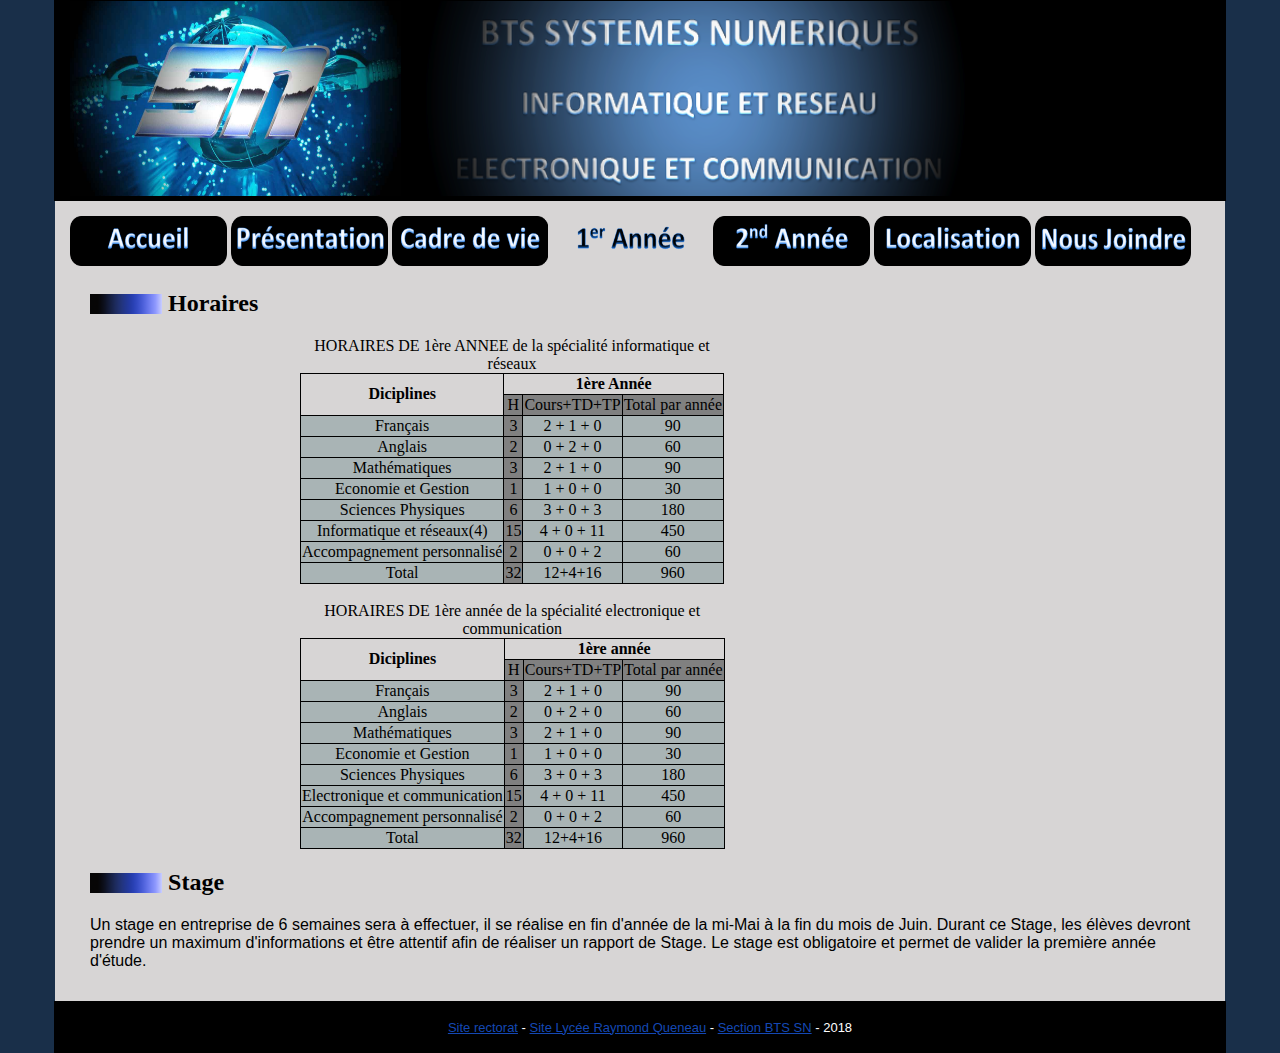
<file: Pages/1erAnnee.html>
<!DOCTYPE html>
<html lang="fr">

	<head>
	
		<meta http-equiv="Content-Type" content="text/html; charset=UTF-8" />
		<title>1er Année Section BTS SN</title>
		<link rel="stylesheet" media="screen" type="text/css" href="../CSS/site.css">
		
	</head>
	
	<body>
	
		<div id="entete" class="container">
		<img class="gauche" class="container" class="img-fluid" src="../Images/Logo.jpg" height="195" alt="monLogo">
		<img class="droite" class="container" class="img-fluid" src="../Images/Logo2.png" height="195" alt="logo2">
		</div>
		
		<div id="corps" class="container">
				<a href="../index.html"><img src="../Images/Accueil1.png" class="boutonMenu" alt="accueil" onmouseover="this.src='../Images/Accueil2.png'" onmouseout="this.src='../Images/Accueil1.png'"/></a>
				<a href="Presentation.html"><img src="../Images/Presentation1.png" class="boutonMenu" alt="Présentation" onmouseover="this.src='../Images/Presentation2.png'" onmouseout="this.src='../Images/Presentation1.png'"/></a>
				<a href="CadreDeVie.html"><img src="../Images/CadreDeVie1.png" class="boutonMenu" alt="Cadre de Vie" onmouseover="this.src='../Images/CadreDeVie2.png'" onmouseout="this.src='../Images/CadreDeVie1.png'"/></a>
				<a href="1erAnnee.html"><img src="../Images/1erAnnee2.png" class="boutonMenu" alt="1ère Annee" /></a>
				<a href="2ndAnnee.html"><img src="../Images/2ndAnnee1.png" class="boutonMenu" alt="2ème Annee" onmouseover="this.src='../Images/2ndAnnee2.png'" onmouseout="this.src='../Images/2ndAnnee1.png'"/></a>
				<a href="Localisation.html"><img src="../Images/Localisation1.png" class="boutonMenu" alt="Localisation" onmouseover="this.src='../Images/Localisation2.png'" onmouseout="this.src='../Images/Localisation1.png'"/></a>
				<a href="NousJoindre.html"><img src="../Images/NousJoindre1.png" class="boutonMenu" alt="Nous Contacter" onmouseover="this.src='../Images/NousJoindre2.png'" onmouseout="this.src='../Images/NousJoindre1.png'"/></a>

		  <h2><img class="puce lower" src="../Images/puce.png" height="20" alt="monLogo"> Horaires</h2>
  <table class="table1">
				<caption>HORAIRES DE 1ère ANNEE de la spécialité informatique et réseaux</caption>
				<tr>
					<th rowspan="2">Diciplines</th>
					<th colspan="3">1ère Année</th>
					
				</tr>
				<tr>
					<td class="grey">H</td>
					<td class="grey">Cours+TD+TP</td>
					<td class="grey">Total par année</td>
				</tr>
				<tr>
					<td class="white">Français</td>
					<td class="grey">3</td>
					<td class="white">2 + 1 + 0</td>
					<td class="white">90</td>
				</tr>	
				<tr>
					<td class="white">Anglais</td>
					<td class="grey">2</td>
					<td class="white">0 + 2 + 0</td>
					<td class="white">60</td>
				</tr>	
				<tr>
					<td class="white">Mathématiques</td>
					<td class="grey">3</td>
					<td class="white">2 + 1 + 0</td>
					<td class="white">90</td>
				</tr>
				<tr>
					<td class="white">Economie et Gestion</td>
					<td class="grey">1</td>
					<td class="white">1 + 0 + 0</td>
					<td class="white">30</td>
				</tr>
				<tr>
					<td class="white">Sciences Physiques</td>
					<td class="grey">6</td>
					<td class="white">3 + 0 + 3</td>
					<td class="white">180</td>
				</tr>
				<tr>
					<td class="white">Informatique et réseaux(4)</td>
					<td class="grey">15</td>
					<td class="white">4 + 0 + 11</td>
					<td class="white">450</td>
				</tr>	
				<tr>
					<td class="white">Accompagnement personnalisé</td>
					<td class="grey">2</td>
					<td class="white">0 + 0 + 2</td>
					<td class="white">60</td>
				</tr>
				<tr>
					<td class="white">Total</td>
					<td class="grey">32</td>
					<td class="white">12+4+16</td>
					<td class="white">960</td>
				</tr>	
			</table>
			<br />
			<table class="table1">
				<caption>HORAIRES DE 1ère année de la spécialité electronique et communication</caption>
				<tr>
					<th rowspan="2">Diciplines</th>
					<th colspan="3">1ère année</th>
					
				</tr>
				<tr>
					<td class="grey">H</td>
					<td class="grey">Cours+TD+TP</td>
					<td class="grey">Total par année</td>
				</tr>
				<tr>
					<td class="white">Français</td>
					<td class="grey">3</td>
					<td class="white">2 + 1 + 0</td>
					<td class="white">90</td>
				</tr>	
				<tr>
					<td class="white">Anglais</td>
					<td class="grey">2</td>
					<td class="white">0 + 2 + 0</td>
					<td class="white">60</td>
				</tr>	
				<tr>
					<td class="white">Mathématiques</td>
					<td class="grey">3</td>
					<td class="white">2 + 1 + 0</td>
					<td class="white">90</td>
				</tr>
				<tr>
					<td class="white">Economie et Gestion</td>
					<td class="grey">1</td>
					<td class="white">1 + 0 + 0</td>
					<td class="white">30</td>
				</tr>
				<tr>
					<td class="white">Sciences Physiques</td>
					<td class="grey">6</td>
					<td class="white">3 + 0 + 3</td>
					<td class="white">180</td>
				</tr>
				<tr>
					<td class="white">Electronique et communication</td>
					<td class="grey">15</td>
					<td class="white">4 + 0 + 11</td>
					<td class="white">450</td>
				</tr>	
				<tr>
					<td class="white">Accompagnement personnalisé</td>
					<td class="grey">2</td>
					<td class="white">0 + 0 + 2</td>
					<td class="white">60</td>
				</tr>
				<tr>
					<td class="white">Total</td>
					<td class="grey">32</td>
					<td class="white">12+4+16</td>
					<td class="white">960</td>
				</tr>	
			</table>

  <h2><img class="puce lower" src="../Images/puce.png" height="20" alt="monLogo" > Stage</h2>
  <p>Un stage en entreprise de 6 semaines sera à effectuer, il se réalise en fin d'année de la mi-Mai à la fin du mois de Juin.
	Durant ce Stage, les élèves devront prendre un maximum d'informations et être attentif afin de réaliser un rapport de Stage.
	Le stage est obligatoire et permet de valider la première année d'étude.
  </p>
		
		</div>
		
		<div id="Pied_de_Page" class="container">
		<p><span class="textepiedpage"><a href="http://www.ac-rouen.fr/">Site rectorat</a> - <a href="http://lycees.ac-rouen.fr/queneau"> Site Lycée Raymond Queneau</a> - <a href="http://www.bts-sn-yvetot.fr/">Section BTS SN</a> - 2018
					<!--<?php
				include_once ('../compteur/compteur2.html');
			?>-->
		</span></p>
		</div>
		
	</body>
	
</html>
</file>
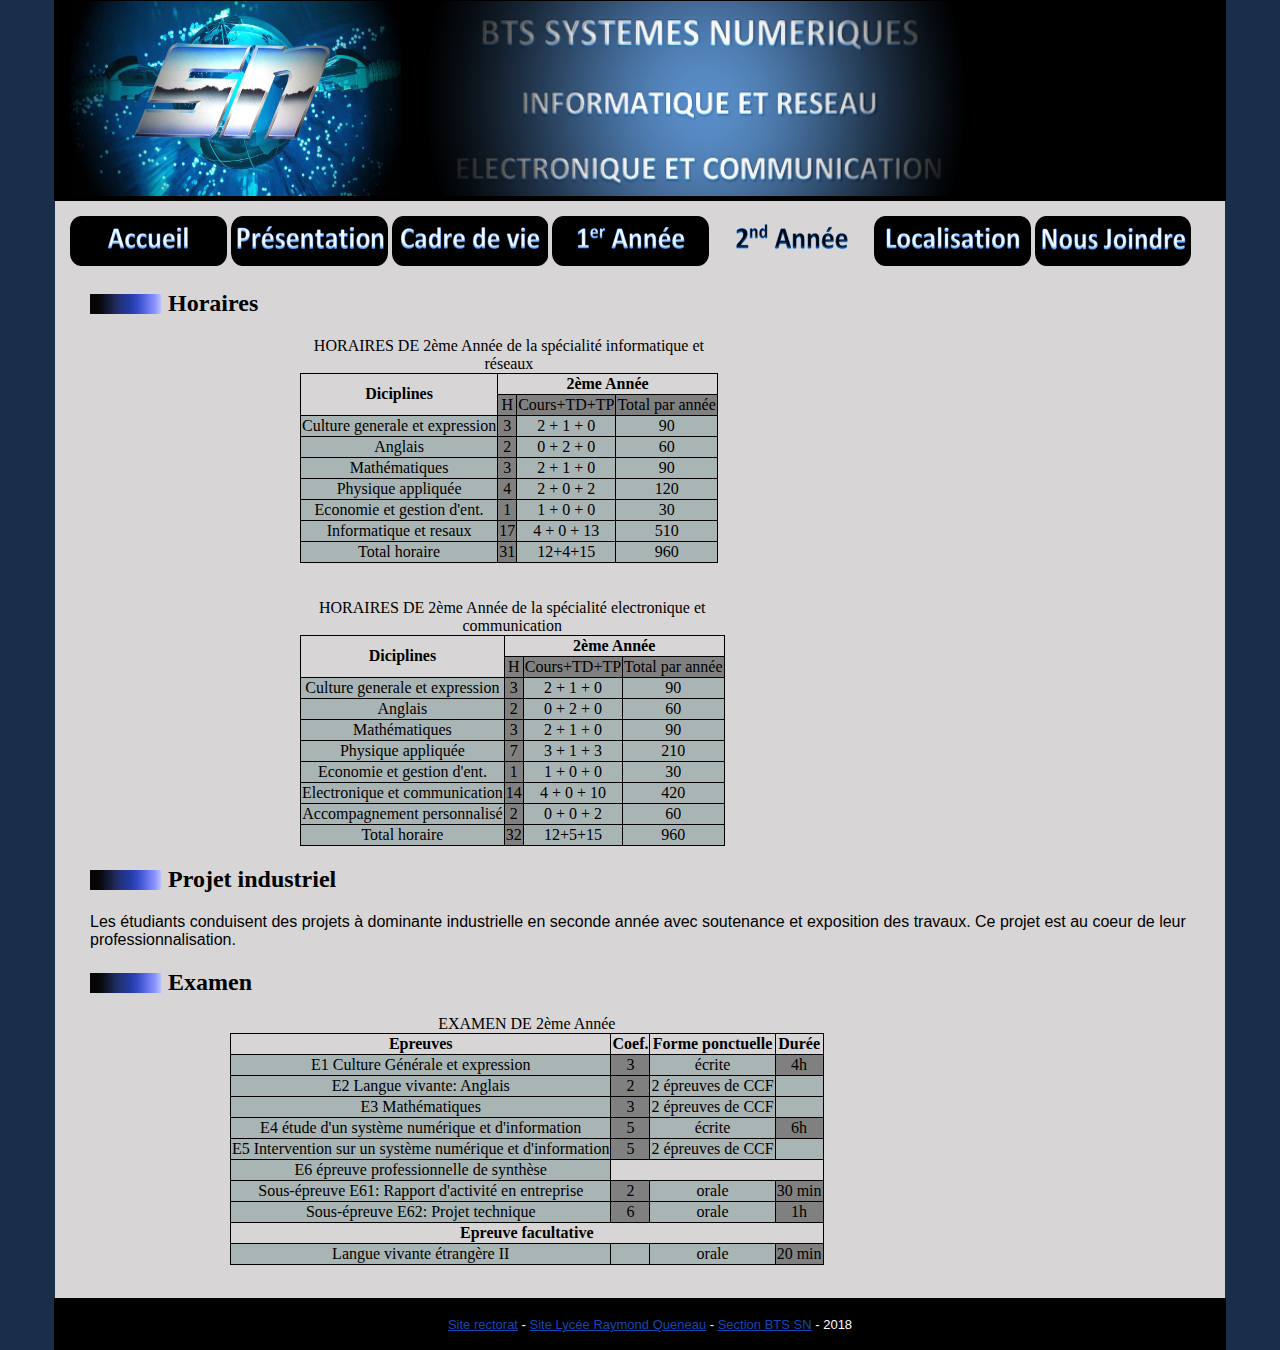
<file: Pages/2ndAnnee.html>
<!DOCTYPE html>
<html lang="fr">

	<head>
	
		<meta http-equiv="Content-Type" content="text/html; charset=UTF-8" />
		<title>2nd Année Section BTS SN</title>
		<link rel="stylesheet" media="screen" type="text/css" href="../CSS/site.css">
		
	</head>
	
	<body>
	
		<div id="entete" class="container">
		<img class="gauche" src="../Images/Logo.jpg" height="195" class="container" class="img-fluid" alt="monLogo">
		<img class="droite" src="../Images/Logo2.png" height="195" class="container" class="img-fluid" alt="logo2">
		</div>
		
		<div id="corps" class="container">
				<a href="../index.html"><img src="../Images/Accueil1.png" class="boutonMenu" alt="accueil" onmouseover="this.src='../Images/Accueil2.png'" onmouseout="this.src='../Images/Accueil1.png'"/></a>
				<a href="Presentation.html"><img src="../Images/Presentation1.png" class="boutonMenu" alt="Présentation" onmouseover="this.src='../Images/Presentation2.png'" onmouseout="this.src='../Images/Presentation1.png'"/></a>
				<a href="CadreDeVie.html"><img src="../Images/CadreDeVie1.png" class="boutonMenu" alt="Cadre de Vie" onmouseover="this.src='../Images/CadreDeVie2.png'" onmouseout="this.src='../Images/CadreDeVie1.png'"/></a>
				<a href="1erAnnee.html"><img src="../Images/1erAnnee1.png" class="boutonMenu" alt="1ère Année" onmouseover="this.src='../Images/1erAnnee2.png'" onmouseout="this.src='../Images/1erAnnee1.png'"/></a>
				<a href="2ndAnnee.html"><img src="../Images/2ndAnnee2.png" class="boutonMenu" alt="2ème Année" /></a>
				<a href="Localisation.html"><img src="../Images/Localisation1.png" class="boutonMenu" alt="Localisation" onmouseover="this.src='../Images/Localisation2.png'" onmouseout="this.src='../Images/Localisation1.png'"/></a>
				<a href="NousJoindre.html"><img src="../Images/NousJoindre1.png" class="boutonMenu" alt="Nous Contacter" onmouseover="this.src='../Images/NousJoindre2.png'" onmouseout="this.src='../Images/NousJoindre1.png'"/></a>

  <h2><img class="puce" src="../Images/puce.png" height="20" alt="monLogo"> Horaires</h2>
  <table class="table1">
	<caption>HORAIRES DE 2ème Année de la spécialité informatique et réseaux</caption>
	<tr>
		<th rowspan="2">Diciplines</th>
		<th colspan="3">2ème Année</th>
	</tr>
  <tr>
	<td class="grey">H</td>
	<td class="grey">Cours+TD+TP</td>
	<td class="grey">Total par année</td>

  </tr>
  <tr>
	<td class="white">Culture generale et expression</td>
	<td class="grey">3</td>
	<td class="white">2 + 1 + 0</td>
	<td class="white">90</td>
  </tr>
  <tr>

	<td class="white">Anglais</td>
	<td class="grey">2</td>
	<td class="white">0 + 2 + 0</td>
	<td class="white">60</td>
  </tr>
  <tr>
	<td class="white">Mathématiques</td>
	<td class="grey">3</td>
	<td class="white">2 + 1 + 0</td>
	<td class="white">90</td>
  </tr>
  <tr>
	<td class="white">Physique appliquée</td>
	<td class="grey">4</td>
	<td class="white">2 + 0 + 2</td>
	<td class="white">120</td>
  </tr>

  <tr>
	<td class="white">Economie et gestion d'ent.</td>
	<td class="grey">1</td>
	<td class="white">1 + 0 + 0</td>
	<td class="white">30</td>
  </tr>
  <tr>
	<td class="white">Informatique et resaux</td>
	<td class="grey">17</td>
	<td class="white">4 + 0 + 13</td>
	<td class="white">510</td>
  </tr>
  <tr>
	<td class="white">Total horaire</td>
	<td class="grey">31</td>
	<td class="white">12+4+15</td>
	<td class="white">960</td>
  </tr>
  </table>
  <br/>
  <br/>
  <table class="table1">
				<caption>HORAIRES DE 2ème Année de la spécialité electronique et communication</caption>
				   <tr>
	<th rowspan="2">Diciplines</th>
	<th colspan="3">2ème Année</th>
  </tr>
  <tr>
	<td class="grey">H</td>
	<td class="grey">Cours+TD+TP</td>
	<td class="grey">Total par année</td>

  </tr>
  <tr>
	<td class="white">Culture generale et expression</td>
	<td class="grey">3</td>
	<td class="white">2 + 1 + 0</td>
	<td class="white">90</td>
  </tr>
  <tr>

	<td class="white">Anglais</td>
	<td class="grey">2</td>
	<td class="white">0 + 2 + 0</td>
	<td class="white">60</td>
  </tr>
  <tr>
	<td class="white">Mathématiques</td>
	<td class="grey">3</td>
	<td class="white">2 + 1 + 0</td>
	<td class="white">90</td>
  </tr>
  <tr>
	<td class="white">Physique appliquée</td>
	<td class="grey">7</td>
	<td class="white">3 + 1 + 3</td>
	<td class="white">210</td>
  </tr>

  <tr>
	<td class="white">Economie et gestion d'ent.</td>
	<td class="grey">1</td>
	<td class="white">1 + 0 + 0</td>
	<td class="white">30</td>
  </tr>
  <tr>
	<td class="white">Electronique et communication</td>
	<td class="grey">14</td>
	<td class="white">4 + 0 + 10</td>
	<td class="white">420</td>
  </tr>
  <tr>
	<td class="white">Accompagnement personnalisé</td>
	<td class="grey">2</td>
	<td class="white">0 + 0 + 2</td>
	<td class="white">60</td>
  </tr>
  <tr>
	<td class="white">Total horaire</td>
	<td class="grey">32</td>
	<td class="white">12+5+15</td>
	<td class="white">960</td>
  </tr>
  </table>

  <h2><img class="puce" src="../Images/puce.png" height="20" alt="monLogo"> Projet industriel</h2>
  <p>Les étudiants conduisent des projets à dominante industrielle en seconde année avec soutenance et exposition des travaux. Ce projet est au coeur de leur professionnalisation.</p>
  <h2><img class="puce" src="../Images/puce.png" height="20" alt="monLogo"> Examen</h2>
  <table class="table2">
				<caption>EXAMEN DE 2ème Année</caption>
				<tr>
					<th >Epreuves</th>
					<th>Coef.</th>

					<th>Forme ponctuelle</th>
					<th>Durée</th>
		
				</tr>

				<tr>
					<td class="white">E1 Culture Générale et expression</td>
					<td class="grey">3</td>

					<td class="white">écrite</td>
					<td class="grey">4h</td>
					
				</tr>
				<tr>
					<td class="white">E2 Langue vivante: Anglais</td>
					<td class="grey">2</td>
					<td class="white">2 épreuves de CCF</td>
					<td class="white"></td>
			
				</tr>
				<tr>
					<td class="white">E3 Mathématiques</td>
					<td class="grey">3</td>
					<td class="white">2 épreuves de CCF</td>
					<td class="white"></td>
				
				</tr>
				<tr>
					<td class="white">E4 étude d'un système numérique et d'information</td>
					<td class="grey">5</td>
					<td class="white">écrite</td>
					<td class="grey">6h</td>
				</tr>
				
				<tr>
					<td class="white">E5 Intervention sur un système numérique et d'information</td>
					<td class="grey">5</td>
					<td class="white">2 épreuves de CCF</td>
					<td class="white"></td>
				</tr>
				
				<tr>
					<td class="white">E6 épreuve professionnelle de synthèse</td>
					<th colspan="3"></th>
					
					
				</tr>
				<tr>
					<td class="white">Sous-épreuve E61: Rapport d'activité en entreprise</td>
					<td class="grey">2</td>
					<td class="white">orale</td>
					<td class="grey">30 min</td>
				</tr>
				<tr>
					<td class="white">Sous-épreuve E62: Projet technique</td>
					<td class="grey">6</td>
					<td class="white">orale</td>
					<td class="grey">1h</td>
				</tr>
				<tr>
					<th colspan="4">Epreuve facultative</th>
				</tr>
				<tr>
					<td class="white">Langue vivante étrangère II</td>
					<td class="white"></td>
					<td class="white">orale</td>
					<td class="grey">20 min</td>

		
				</tr>
				</table>
			<br />
		</div>
		
		<div id="Pied_de_Page" class="container">
		<p><span class="textepiedpage"><a href="http://www.ac-rouen.fr/">Site rectorat</a> - <a href="http://lycees.ac-rouen.fr/queneau"> Site Lycée Raymond Queneau</a> - <a href="http://www.bts-sn-yvetot.fr/">Section BTS SN</a> - 2018
					<!--<?php
				include_once ('../compteur/compteur2.html');
			?>-->
		</span></p>
		</div>
		
	</body>
	
</html>
</file>
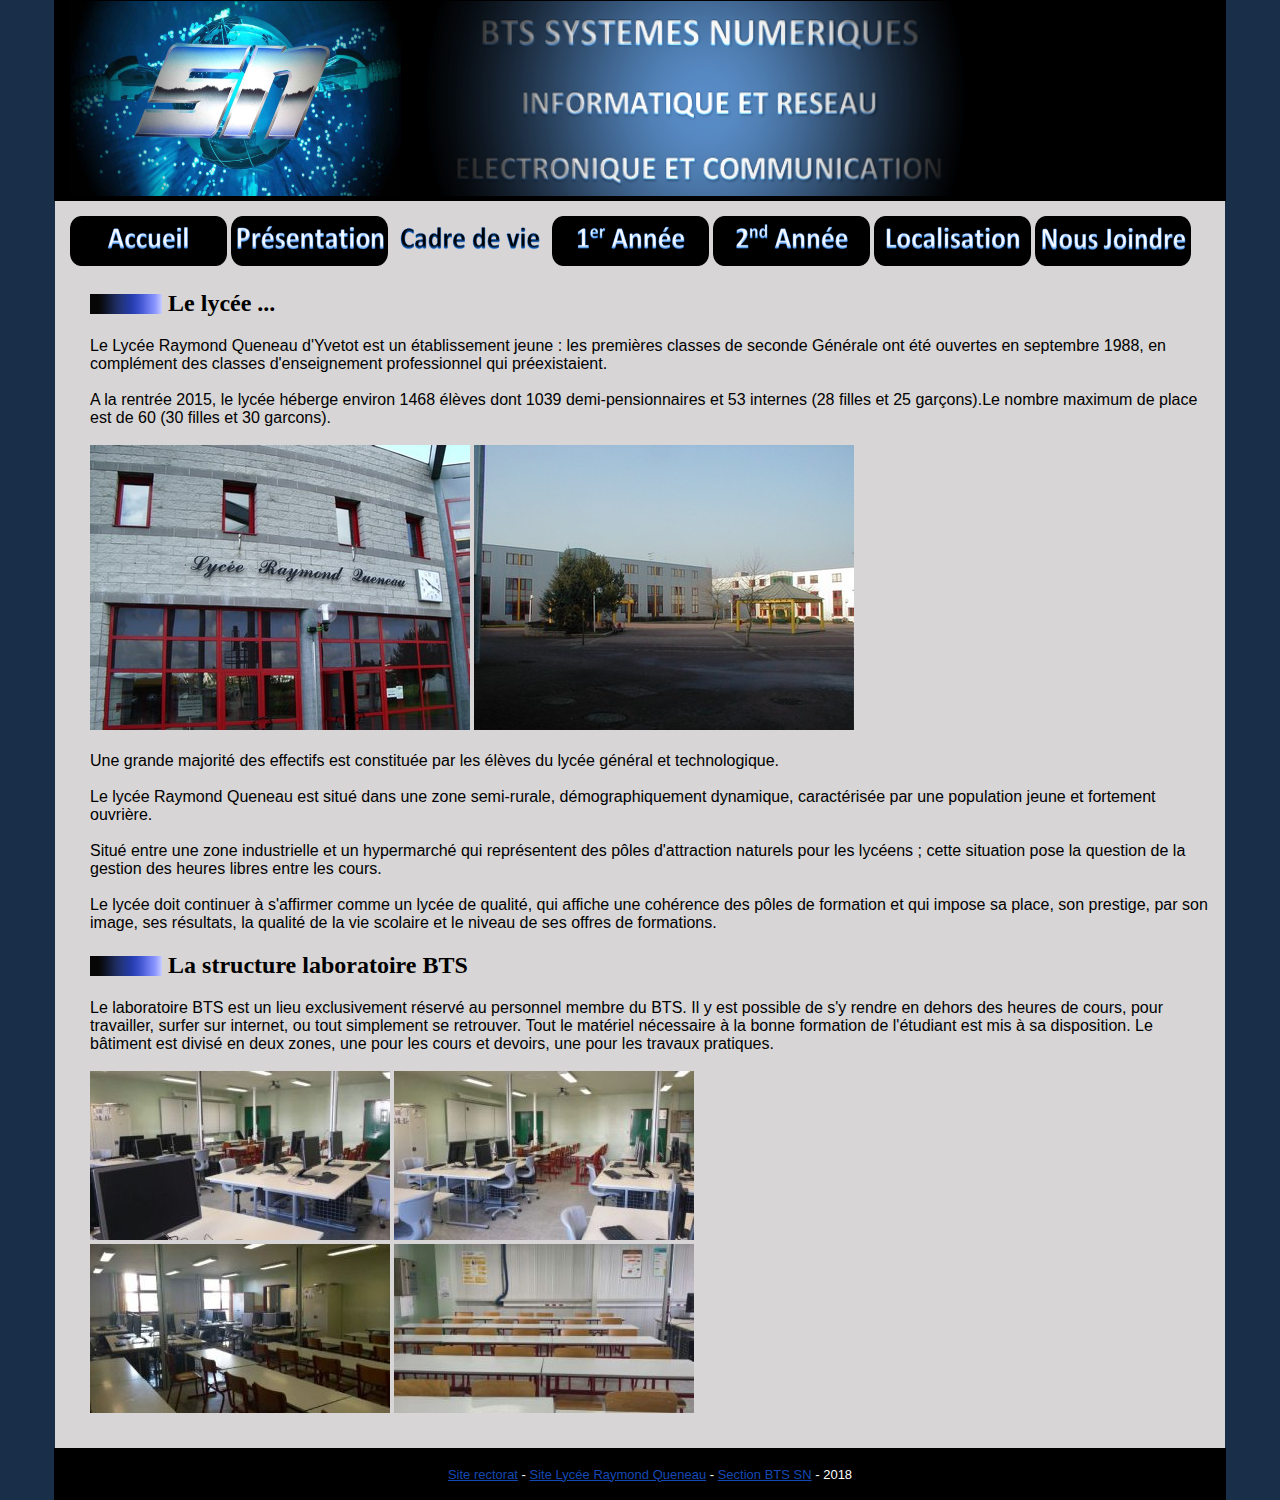
<file: Pages/CadreDeVie.html>
<!DOCTYPE html>
<html lang="fr">

	<head>
	
		<meta http-equiv="Content-Type" content="text/html; charset=UTF-8" />
		<title>Cadre de vie Section BTS SN</title>
		<link rel="stylesheet" media="screen" type="text/css" href="../CSS/site.css">
		
	</head>
	
	<body>
	
		<div id="entete" class="container">
		<img class="gauche" class="container" class="img-fluid" src="../Images/Logo.jpg" height="195" alt="monLogo">
		<img class="droite" class="container" class="img-fluid" src="../Images/Logo2.png" height="195" alt="logo2">
		</div>
		
		<div id="corps" class="container">
				<a href="../index.html"><img src="../Images/Accueil1.png" class="boutonMenu" alt="accueil" onmouseover="this.src='../Images/Accueil2.png'" onmouseout="this.src='../Images/Accueil1.png'"/></a>
				<a href="Presentation.html"><img src="../Images/Presentation1.png" class="boutonMenu" alt="Présentation" onmouseover="this.src='../Images/Presentation2.png'" onmouseout="this.src='../Images/Presentation1.png'"/></a>
				<a href="CadreDeVie.html"><img src="../Images/CadreDeVie2.png" class="boutonMenu" alt="Cadre de Vie" /></a>
				<a href="1erAnnee.html"><img src="../Images/1erAnnee1.png" class="boutonMenu" alt="1ère Année" onmouseover="this.src='../Images/1erAnnee2.png'" onmouseout="this.src='../Images/1erAnnee1.png'"/></a>
				<a href="2ndAnnee.html"><img src="../Images/2ndAnnee1.png" class="boutonMenu" alt="2ème Année" onmouseover="this.src='../Images/2ndAnnee2.png'" onmouseout="this.src='../Images/2ndAnnee1.png'"/></a>
				<a href="Localisation.html"><img src="../Images/Localisation1.png" class="boutonMenu" alt="Localisation" onmouseover="this.src='../Images/Localisation2.png'" onmouseout="this.src='../Images/Localisation1.png'"/></a>
				<a href="NousJoindre.html"><img src="../Images/NousJoindre1.png" class="boutonMenu" alt="Nous Contacter" onmouseover="this.src='../Images/NousJoindre2.png'" onmouseout="this.src='../Images/NousJoindre1.png'"/></a>
		<h2><img class="puce" src="../Images/puce.png" height="20" alt="monLogo"> Le lycée ...</h2>
		<p> 
		Le Lycée Raymond Queneau d'Yvetot est un établissement jeune : les premières classes de seconde Générale ont été ouvertes en septembre 1988, en complément des classes d'enseignement professionnel qui préexistaient.<br /><br />
		A la rentrée 2015, le lycée héberge environ 1468 élèves dont 1039 demi-pensionnaires et 53 internes (28 filles et 25 garçons).Le nombre maximum de place est de 60 (30 filles et 30 garcons).<br /><br />
		<img class="img-fluid" src="../Images/lycee1.jpg" alt="Photo du lycée" />&nbsp;<img class="img-fluid" src="../Images/lycee2.jpg" alt="Photo du lycée" /> <br /><br />
		Une grande majorité des effectifs est constituée par les élèves du lycée général et technologique.<br /><br />
		Le lycée Raymond Queneau est situé dans une zone semi-rurale, démographiquement dynamique, caractérisée par une population jeune et fortement ouvrière. <br /><br />
		Situé entre une zone industrielle et un hypermarché qui représentent des pôles d'attraction naturels pour les lycéens ; cette situation pose la question de la gestion des heures libres entre les cours.<br /><br />
		Le lycée doit continuer à s'affirmer comme un lycée de qualité, qui affiche une cohérence des pôles de formation et qui  impose sa place, son prestige, par son image, ses résultats, la qualité de la  vie scolaire et le niveau de ses offres de formations.
		</p>
  
		<h2><img class="puce" src="../Images/puce.png" height="20" alt="monLogo"> La structure laboratoire BTS</h2>
		<p>
		Le laboratoire BTS est un lieu exclusivement réservé au personnel membre du BTS. Il y est possible de s'y rendre en dehors des heures de cours, pour travailler, surfer sur internet, ou tout simplement se retrouver. Tout le matériel nécessaire à la bonne formation de l'étudiant est mis à sa disposition. Le bâtiment est divisé en deux zones, une pour les cours et devoirs, une pour les travaux pratiques.<br /><br />
		<img src="../Images/labo.jpg" alt="Photo du labo BTS" />&nbsp;<img src="../Images/labo2.jpg" alt="Photo du labo BTS" /> <br />
		<img src="../Images/labo3.jpg" alt="Photo du labo BTS" />&nbsp;<img src="../Images/labo4.jpg" alt="Phoyo du labo BTS" />
		</p>

		</div>
		
		<div id="Pied_de_Page" class="container">
		<p><span class="textepiedpage"><a href="http://www.ac-rouen.fr/">Site rectorat</a> - <a href="http://lycees.ac-rouen.fr/queneau"> Site Lycée Raymond Queneau</a> - <a href="http://www.bts-sn-yvetot.fr/">Section BTS SN</a> - 2018
			<!--<?php
				include_once ('../compteur/compteur2.html');
			?>-->
		</span></p>
		</div>
		
	</body>
	
</html>
</file>
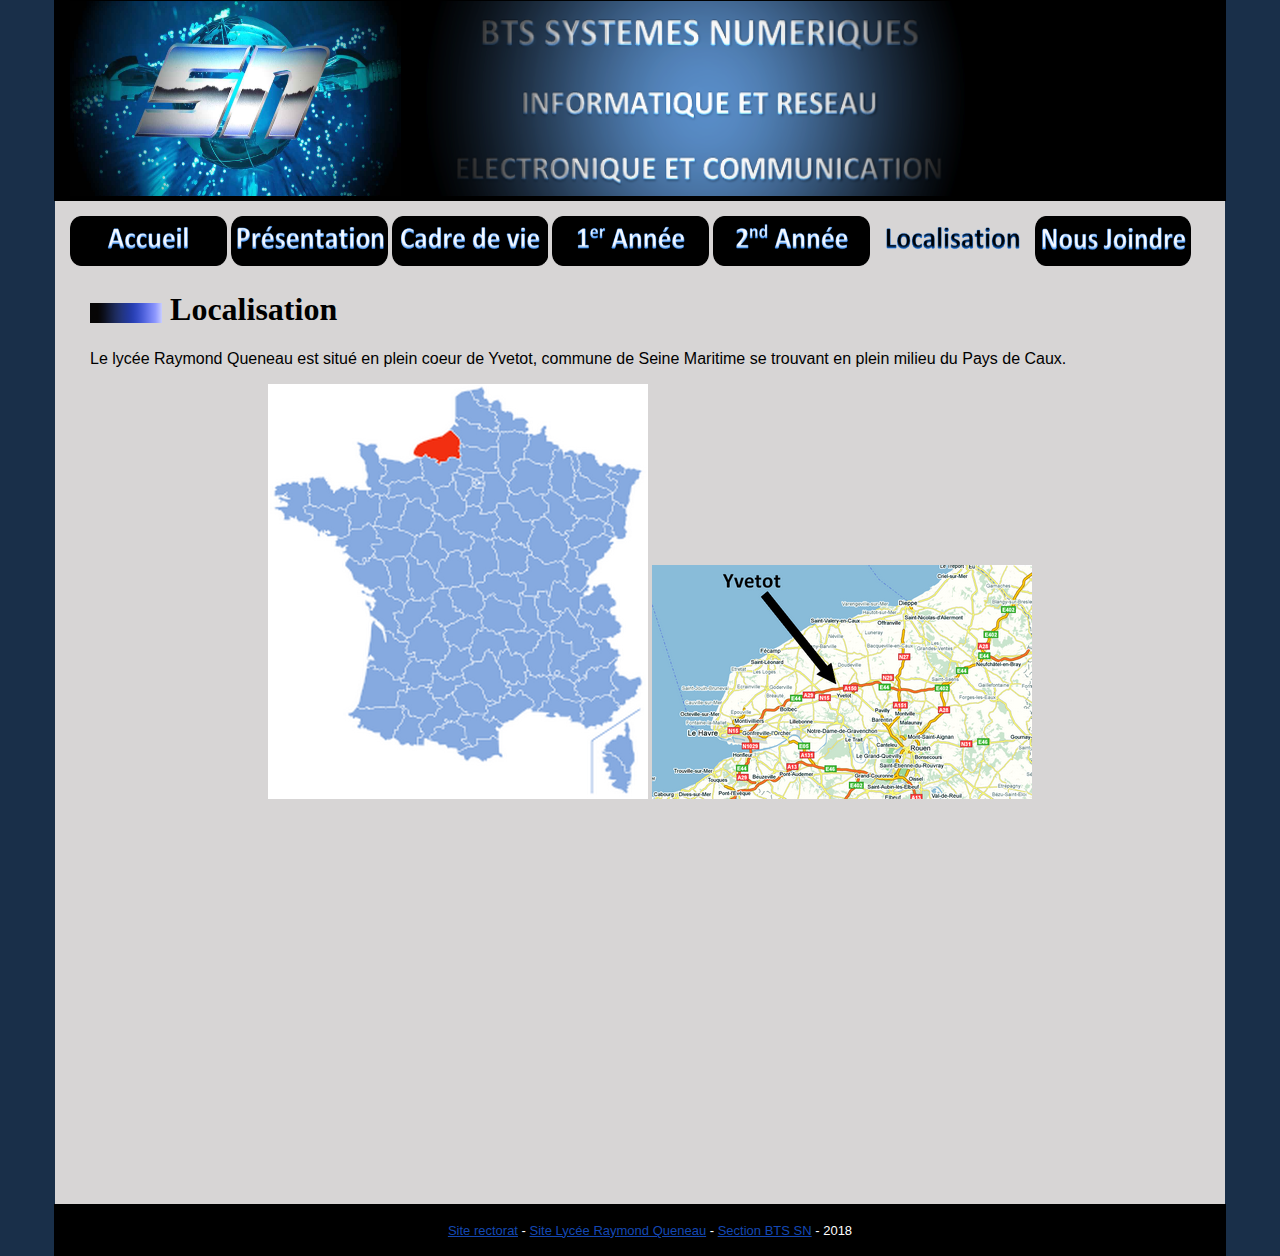
<file: Pages/Localisation.html>
<!DOCTYPE html>
<html lang="fr">

	<head>
	
		<meta http-equiv="Content-Type" content="text/html; charset=UTF-8" />
		<title>Localisation Section BTS SN</title>
		<link rel="stylesheet" media="screen" type="text/css" href="../CSS/site.css">
		
	</head>
	
	<body>
	
		<div id="entete" class="container">
		<img class="gauche" class="container" class="img-fluid" src="../Images/Logo.jpg" height="195" alt="monLogo">
		<img class="droite" class="container" class="img-fluid" src="../Images/Logo2.png" height="195" alt="logo2">
		</div>
		
		<div id="corps" class="container" >
				<a href="../index.html"><img src="../Images/Accueil1.png" class="boutonMenu" alt="accueil" onmouseover="this.src='../Images/Accueil2.png'" onmouseout="this.src='../Images/Accueil1.png'"/></a>
				<a href="Presentation.html"><img src="../Images/Presentation1.png" class="boutonMenu" alt="Présentation" onmouseover="this.src='../Images/Presentation2.png'" onmouseout="this.src='../Images/Presentation1.png'"/></a>
				<a href="CadreDeVie.html"><img src="../Images/CadreDeVie1.png" class="boutonMenu" alt="Cadre de Vie" onmouseover="this.src='../Images/CadreDeVie2.png'" onmouseout="this.src='../Images/CadreDeVie1.png'"/></a>
				<a href="1erAnnee.html"><img src="../Images/1erAnnee1.png" class="boutonMenu" alt="1ère Année" onmouseover="this.src='../Images/1erAnnee2.png'" onmouseout="this.src='../Images/1erAnnee1.png'"/></a>
				<a href="2ndAnnee.html"><img src="../Images/2ndAnnee1.png" class="boutonMenu" alt="2ème Année" onmouseover="this.src='../Images/2ndAnnee2.png'" onmouseout="this.src='../Images/2ndAnnee1.png'"/></a>
				<a href="Localisation.html"><img src="../Images/Localisation2.png" class="boutonMenu" alt="Localisation" /></a>
				<a href="NousJoindre.html"><img src="../Images/NousJoindre1.png" class="boutonMenu" alt="Nous Contacter" onmouseover="this.src='../Images/NousJoindre2.png'" onmouseout="this.src='../Images/NousJoindre1.png'"/></a>
		<h1><img class="puce" src="../Images/puce.png" height="20" alt="monLogo"> Localisation</h1>
		  
		  <p>Le lycée Raymond Queneau est situé en plein coeur de Yvetot, commune de Seine Maritime se trouvant en plein milieu du Pays de Caux.</p>
		  <p class="images"><img class="img-fluid" src="../Images/local2.png" alt="image de localisation du lycee" />&nbsp;<img class="img-fluid" src="../Images/local1.png" alt="image de localisation du lycee" /></p>
		  <p class="images"><iframe src="https://www.google.com/maps/embed?pb=!1m18!1m12!1m3!1d2585.2237394277076!2d0.7707233573122201!3d49.612386465418716!2m3!1f0!2f0!3f0!3m2!1i1024!2i768!4f13.1!3m3!1m2!1s0x47e0f4238d615f57%3A0x8aa56751f7411e49!2sLyc%C3%A9e%20Raymond%20Queneau!5e0!3m2!1sfr!2sfr!4v1609921408838!5m2!1sfr!2sfr" width="425" height="350" style="border:0;" allowfullscreen="" aria-hidden="false" tabindex="0"></iframe><br />
		
		</div>
		
		<div id="Pied_de_Page" class="container">
		<p><span class="textepiedpage"><a href="http://www.ac-rouen.fr/">Site rectorat</a> - <a href="http://lycees.ac-rouen.fr/queneau"> Site Lycée Raymond Queneau</a> - <a href="http://www.bts-sn-yvetot.fr/">Section BTS SN</a> - 2018
					<!--<?php
				include_once ('../compteur/compteur2.html');
			?>-->
		</span></p>
		</div>
		
	</body>
	
</html>
</file>
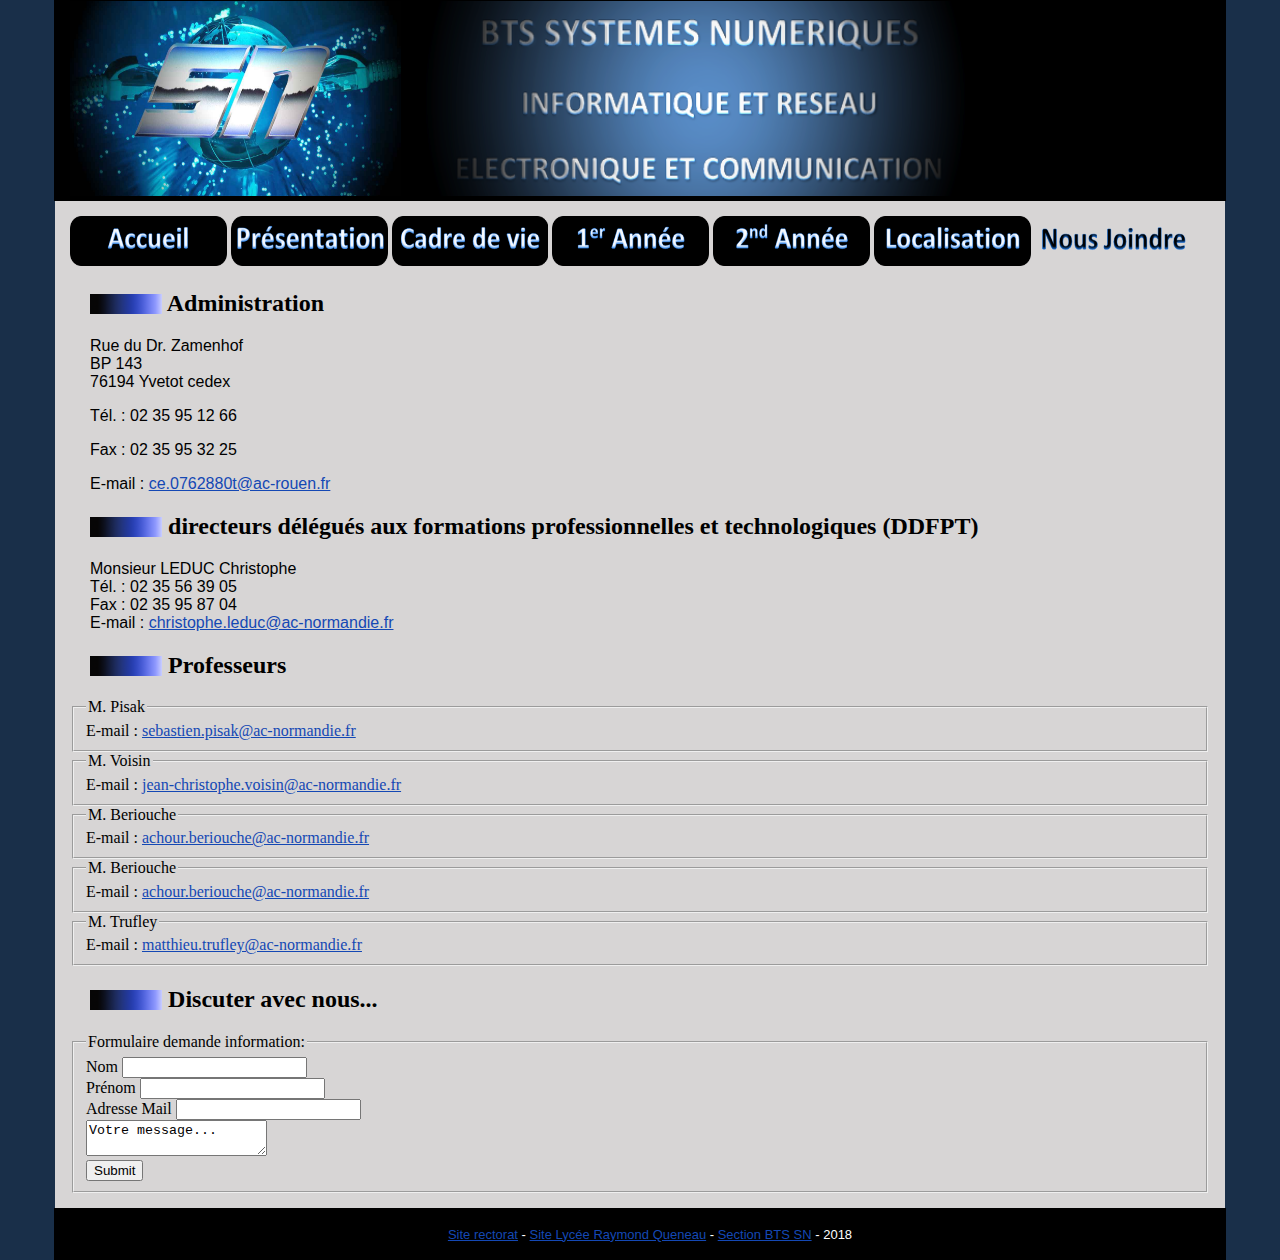
<file: Pages/NousJoindre.html>
<!DOCTYPE html>
<html lang="fr">

	<head>
	
		<meta http-equiv="Content-Type" content="text/html; charset=UTF-8" />
		<title>Nous Joindre Section BTS SN</title>
		<link rel="stylesheet" media="screen" type="text/css" href="../CSS/site.css">
		
	</head>
	
	<body>
	
		<div id="entete" class="container">
		<img class="gauche" class="container" class="img-fluid" src="../Images/Logo.jpg" height="195" alt="monLogo">
		<img class="droite" class="container" class="img-fluid" src="../Images/Logo2.png" height="195" alt="logo2">
		</div>
		
		<div id="corps" class="container">
				<a href="../index.html"><img src="../Images/Accueil1.png" class="boutonMenu" alt="accueil" onmouseover="this.src='../Images/Accueil2.png'" onmouseout="this.src='../Images/Accueil1.png'"/></a>
				<a href="Presentation.html"><img src="../Images/Presentation1.png" class="boutonMenu" alt="Présentation" onmouseover="this.src='../Images/Presentation2.png'" onmouseout="this.src='../Images/Presentation1.png'"/></a>
				<a href="CadreDeVie.html"><img src="../Images/CadreDeVie1.png" class="boutonMenu" alt="Cadre de Vie" onmouseover="this.src='../Images/CadreDeVie2.png'" onmouseout="this.src='../Images/CadreDeVie1.png'"/></a>
				<a href="1erAnnee.html"><img src="../Images/1erAnnee1.png" class="boutonMenu" alt="1ère Année" onmouseover="this.src='../Images/1erAnnee2.png'" onmouseout="this.src='../Images/1erAnnee1.png'"/></a>
				<a href="2ndAnnee.html"><img src="../Images/2ndAnnee1.png" class="boutonMenu" alt="2ème Année" onmouseover="this.src='../Images/2ndAnnee2.png'" onmouseout="this.src='../Images/2ndAnnee1.png'"/></a>
				<a href="Localisation.html"><img src="../Images/Localisation1.png" class="boutonMenu" alt="Localisation" onmouseover="this.src='../Images/Localisation2.png'" onmouseout="this.src='../Images/Localisation1.png'"/></a>
				<a href="NousJoindre.html"><img src="../Images/NousJoindre2.png" class="boutonMenu" alt="Nous Contacter" /></a>
		
			<h2><img class="puce" src="../Images/puce.png" height="20" alt="monLogo"> Administration</h2>
			  <p> Rue du Dr. Zamenhof<br />BP 143<br />76194 Yvetot cedex</p>
			  <p>Tél. : 02 35 95 12 66</p>
			  <p>Fax : 02 35 95 32 25</p>
			  <p>E-mail : <a href="&#109;&#97;&#105;&#108;&#116;&#111;&#58;ce&#46;0762880t&#64;ac&#45;rouen&#46;fr">ce&#46;0762880t&#64;ac&#45;rouen&#46;fr</a>
			  </p>
			  
			  <h2><img class="puce" src="../Images/puce.png" height="20" alt="monLogo"> directeurs d&eacute;l&eacute;gu&eacute;s aux formations professionnelles et technologiques (DDFPT)</h2>
			  <p>Monsieur LEDUC Christophe<br />
			  Tél. : 02 35 56 39 05<br />
			  Fax : 02 35 95 87 04<br /> 
			  E-mail : <a href="&#109;&#97;&#105;&#108;&#116;&#111;&#58;jean-luc&#46;joriaux&#64;ac&#45;rouen&#46;fr">christophe.leduc&#64;ac&#45;normandie&#46;fr</a>
			  </p>
			  
			  <h2><img class="puce" src="../Images/puce.png" height="20" alt="monLogo"> Professeurs</h2>
			 <fieldset>
			  	<legend> M. Pisak</legend>
			  	E-mail : <a href="&#109;&#97;&#105;&#108;&#116;&#111;&#58;sebastien&#46;pisak&#64;ac&#45;normanide&#46;fr">sebastien&#46;pisak&#64;ac&#45;normandie&#46;fr</a><br />
			 </fieldset> 
			 <fieldset>
			  	<legend>M. Voisin</legend>
			 	E-mail : <a href="&#109;&#97;&#105;&#108;&#116;&#111;&#58;jean-christophe&#46;voisin&#64;ac&#45;normanide&#46;fr">jean-christophe&#46;voisin&#64;ac&#45;normandie&#46;fr</a><br />
			</fieldset> 
			<fieldset>
					<legend>M. Beriouche</legend>
					E-mail : <a href="&#109;&#97;&#105;&#108;&#116;&#111;&#58;achour&#46;beriouche&#64;ac&#45;normanide&#46;fr">achour&#46;beriouche&#64;ac&#45;normandie&#46;fr</a><br />						
			</fieldset>
			<fieldset>
			  	<legend>M. Beriouche</legend>
			 	E-mail : <a href="&#109;&#97;&#105;&#108;&#116;&#111;&#58;achour&#46;beriouche&#64;ac&#45;normanide&#46;fr">achour&#46;beriouche&#64;ac&#45;normandie&#46;fr</a>
			</fieldset>
			 <fieldset>
			 	<legend>M. Trufley</legend>
			  	E-mail : <a href="&#109;&#97;&#105;&#108;&#116;&#111;&#58;matthieu&#46;trufley&#64;ac&#45;normanide&#46;fr">matthieu&#46;trufley&#64;ac&#45;normandie&#46;fr</a>
			</fieldset> 
			
			<h2><img class="puce" src="../Images/puce.png" height="20" alt="monLogo"> Discuter avec nous...</h2>
			
			   <div id="Formulaire_demande_information">
					<fieldset>
						<legend>Formulaire demande information: </legend> 
						<label for="nom"> Nom</label>
						<input type="text" name="nom" id="nom" /> </br>
						<label for ="prenom">Prénom</label>
						<input type="text" name="prenom" id="prenom" /> </br>
						<label for="adresse-mail">Adresse Mail</label>
						<input type="text" name="adresse-mail" id="adresse-mail" /> </br>
						<textarea name="textarea">Votre message...</textarea> </br>
						<input type="submit">

					</fieldset>
				</div>
		</div>
		
		
		<div id="Pied_de_Page" class="container">
		<p><span class="textepiedpage"><a href="http://www.ac-rouen.fr/">Site rectorat</a> - <a href="http://lycees.ac-rouen.fr/queneau"> Site Lycée Raymond Queneau</a> - <a href="http://www.bts-sn-yvetot.fr/">Section BTS SN</a> - 2018
					<!--<?php
				include_once ('../compteur/compteur2.html');
			?>-->
		</span></p>
		</div>
		
	</body>
	
</html>
</file>
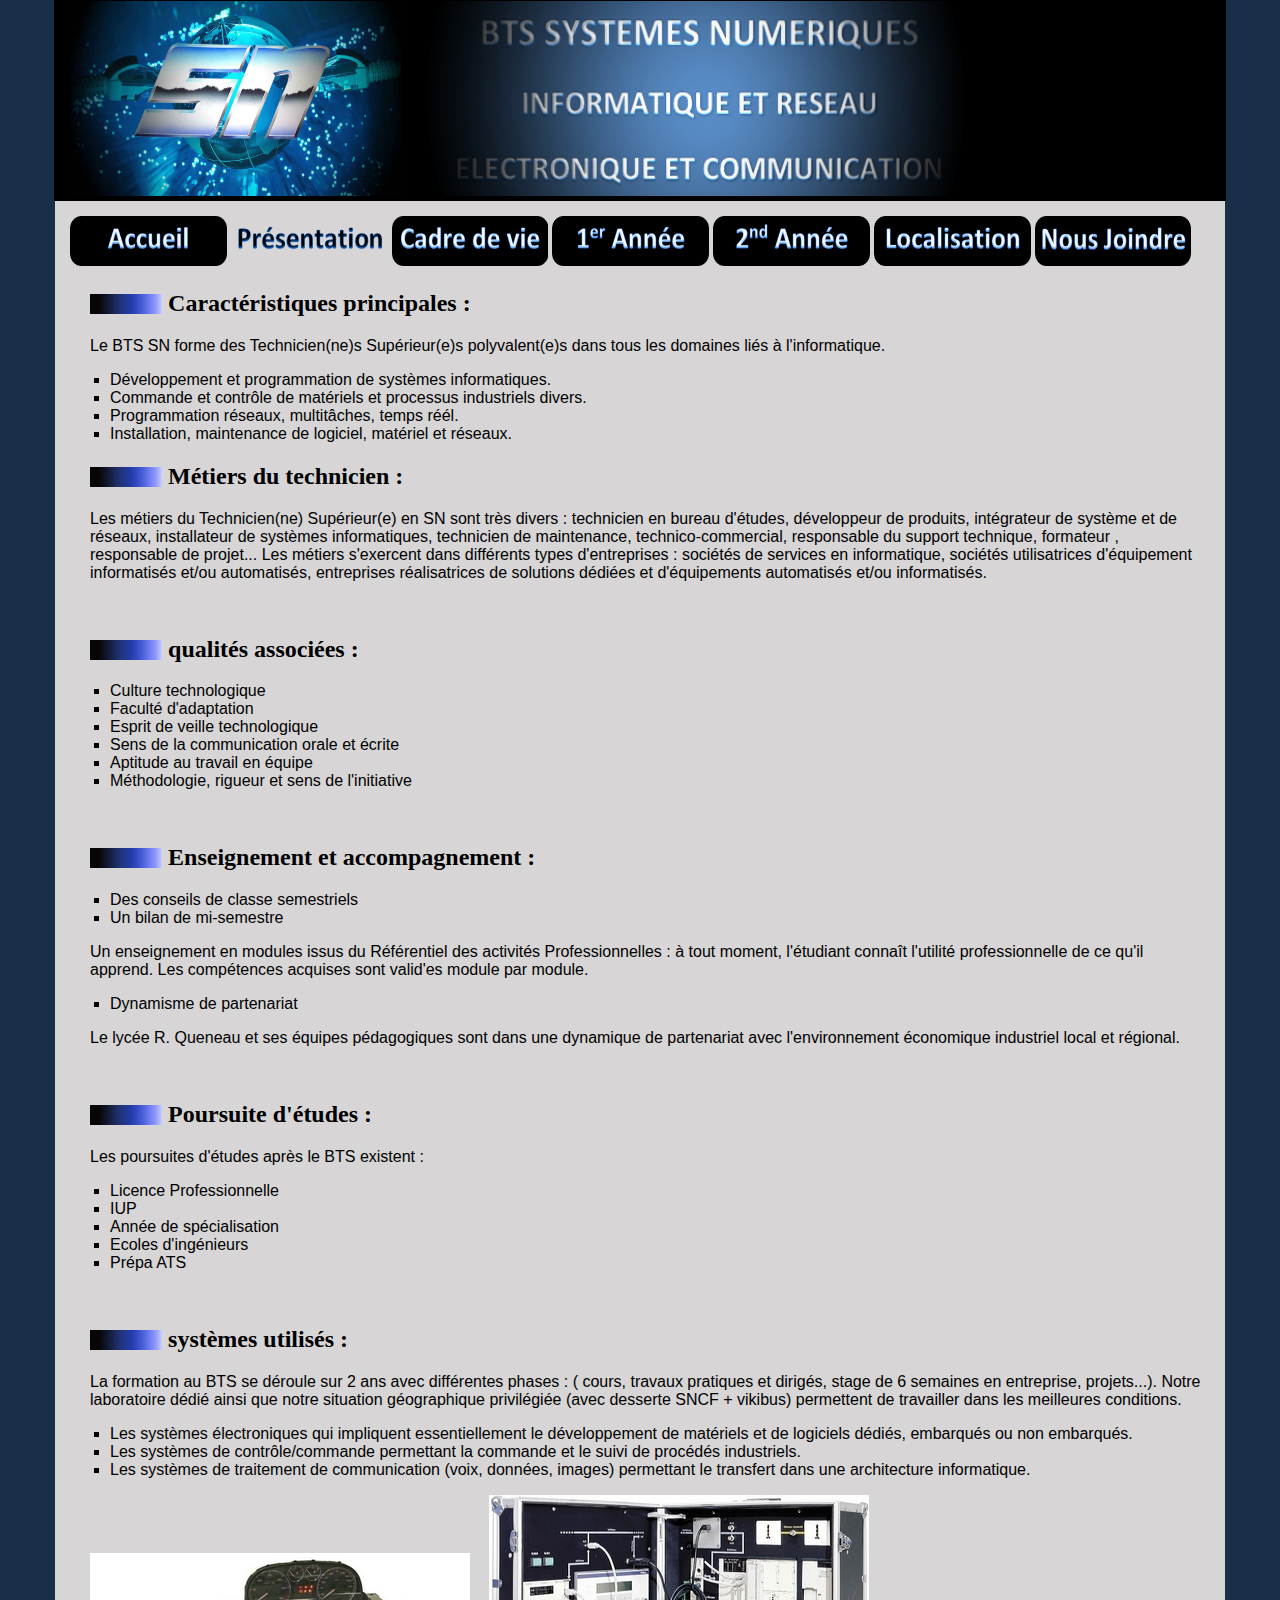
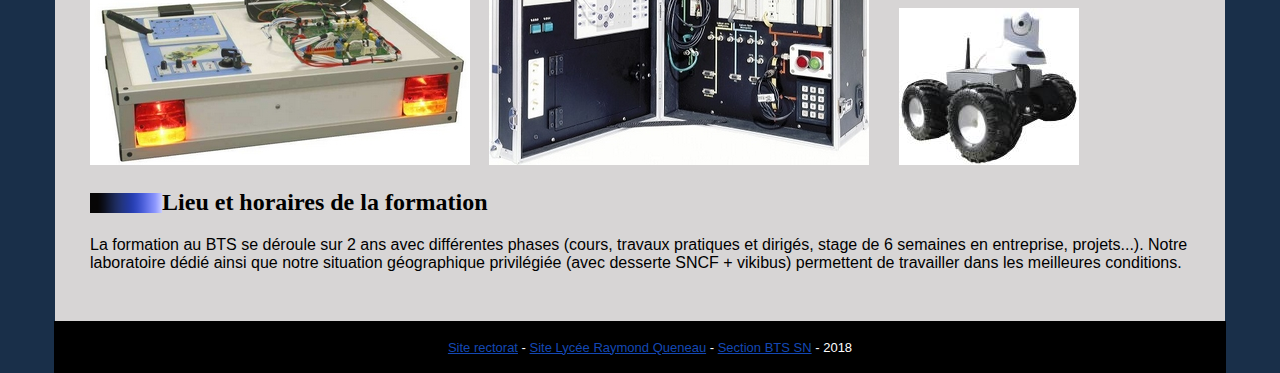
<file: Pages/Presentation.html>
<!DOCTYPE html>
<html lang="fr">

	<head>
	
		<meta http-equiv="Content-Type" content="text/html; charset=UTF-8" />
		<title>Présentation Section BTS SN</title>
		<link rel="stylesheet" media="screen" type="text/css" href="../CSS/site.css">
		
	</head>
	
	<body>
	
		<div id="entete" class="container">
		<img class="gauche" class="container" class="img-fluid" src="../Images/Logo.jpg" height="195" alt="monLogo">
		<img class="droite" class="container" class="img-fluid" src="../Images/Logo2.png" height="195" alt="logo2">
		</div>
		
		<div id="corps" class="container">
				<a href="../index.html"><img src="../Images/Accueil1.png" class="boutonMenu" alt="accueil" onmouseover="this.src='../Images/Accueil2.png'" onmouseout="this.src='../Images/Accueil1.png'"/></a>
				<a href="Presentation.html"><img src="../Images/Presentation2.png" class="boutonMenu" alt="Presentation" /></a>
				<a href="CadreDeVie.html"><img src="../Images/CadreDeVie1.png" class="boutonMenu" alt="Cadre de Vie" onmouseover="this.src='../Images/CadreDeVie2.png'" onmouseout="this.src='../Images/CadreDeVie1.png'"/></a>
				<a href="1erAnnee.html"><img src="../Images/1erAnnee1.png" class="boutonMenu" alt="1ère Annee" onmouseover="this.src='../Images/1erAnnee2.png'" onmouseout="this.src='../Images/1erAnnee1.png'"/></a>
				<a href="2ndAnnee.html"><img src="../Images/2ndAnnee1.png" class="boutonMenu" alt="2ème Annee" onmouseover="this.src='../Images/2ndAnnee2.png'" onmouseout="this.src='../Images/2ndAnnee1.png'"/></a>
				<a href="Localisation.html"><img src="../Images/Localisation1.png" class="boutonMenu" alt="Localisation" onmouseover="this.src='../Images/Localisation2.png'" onmouseout="this.src='../Images/Localisation1.png'"/></a>
				<a href="NousJoindre.html"><img src="../Images/NousJoindre1.png" class="boutonMenu" alt="Nous Contacter" onmouseover="this.src='../Images/NousJoindre2.png'" onmouseout="this.src='../Images/NousJoindre1.png'"/></a>
				
		<h2><img class="puce" src="../Images/puce.png" height="20" alt="monLogo">   Caractéristiques principales :</h2>
		<div><p>Le BTS SN forme des Technicien(ne)s Supérieur(e)s polyvalent(e)s dans tous les domaines liés à l'informatique.</p>		
		
			<ul>
				<li>Développement et programmation de systèmes informatiques.</li>
				<li>Commande et contrôle de matériels et processus industriels divers.</li>
				<li>Programmation réseaux, multitâches, temps réél.</li>
				<li>Installation, maintenance de logiciel, matériel et réseaux.</li>
			</ul>
		</div>
		<h2><img class="puce" src="../Images/puce.png" height="20" alt="monLogo">   Métiers du technicien :</h2>
		<p>Les métiers du Technicien(ne) Supérieur(e) en SN sont très divers : technicien en bureau d'études, développeur 
		de produits, intégrateur de système et de réseaux, installateur de systèmes informatiques, technicien de 
		maintenance, technico-commercial, responsable du support technique, formateur , responsable de projet... Les 
		métiers s'exercent dans différents types d'entreprises : sociétés de services en informatique, sociétés 
		utilisatrices d'équipement informatisés et/ou automatisés, entreprises réalisatrices de solutions dédiées et 
		d'équipements automatisés et/ou informatisés.
		</p>
		<br>
		<h2><img class="puce" src="../Images/puce.png" height="20" alt="monLogo">   qualités associées :</h2>
		
		<ul>
			<li>Culture technologique</li>
			<li>Faculté d'adaptation</li>
			<li>Esprit de veille technologique</li>
			<li>Sens de la communication orale et écrite</li>
			<li>Aptitude au travail en équipe</li>
			<li>Méthodologie, rigueur et sens de l'initiative</li>
		</ul>
		<br>
		<h2><img class="puce" src="../Images/puce.png" height="20" alt="monLogo">   Enseignement et accompagnement :</h2>
		<ul>
			<li>Des conseils de classe semestriels</li>
			<li>Un bilan de mi-semestre</li>
		</ul>
		
		<p>Un enseignement en modules issus du Référentiel des activités Professionnelles : 
		à tout moment, l'étudiant connaît l'utilité professionnelle de ce qu'il apprend. 
		Les compétences acquises sont valid'es module par module.
		</p>
		
		<ul>
			<li>Dynamisme de partenariat</li>
		</ul>
		
		<p>Le lycée R. Queneau et ses équipes pédagogiques sont dans une dynamique de partenariat avec l'environnement économique
			industriel local et régional.
		</p>
		<br>
		<h2><img class="puce" src="../Images/puce.png" height="20" alt="monLogo">   Poursuite d'études :</h2>
		
		<p>Les poursuites d'études après le BTS existent :</p>
		<ul>
			<li>Licence Professionnelle</li>
			<li>IUP</li>
			<li>Année de spécialisation</li>
			<li>Ecoles d'ingénieurs</li>
			<li>Prépa ATS</li>
		</ul>
		<br>
		<h2><img class="puce" src="../Images/puce.png" height="20" alt="monLogo">   systèmes utilisés :</h2>
		
		<p>La formation au BTS se déroule sur 2 ans avec différentes phases :
		( cours, travaux pratiques et dirigés, stage de 6 semaines en entreprise, projets...).
		Notre laboratoire dédié ainsi que notre situation géographique privilégiée
		(avec desserte SNCF + vikibus) permettent de travailler dans les meilleures conditions.
		</p>
	
	  
		<ul>
			<li>Les  systèmes  électroniques  qui  impliquent essentiellement le développement de matériels et de  logiciels dédiés, embarqués ou non embarqués.</li>
			<li>Les systèmes de contrôle/commande permettant la commande et  le  suivi de procédés  industriels.</li>
			<li>Les  systèmes de  traitement de  communication (voix,  données,  images)  permettant  le  transfert dans une architecture  informatique.</li>
		</ul>
		<p><img class="img-fluid" class="ecart" src="../photos/systeme1.jpg" alt="photo de systeme" />&nbsp;<img class="ecart" src="../photos/systeme2.jpg" alt="photo de systeme" /><img class="ecart" src="../photos/systeme3.jpg" alt="photo de systeme" />
		</p>
		<h2><img class="puce" src="../Images/puce.png" height="20" alt="monLogo">Lieu et horaires de la formation</h2>
		<p>La  formation  au  BTS  se  déroule  sur  2  ans  avec différentes  phases  (cours,  travaux  pratiques  et dirigés,  stage  de  6  semaines  en  entreprise, projets...). Notre laboratoire dédié ainsi que notre situation  géographique  privilégiée  (avec  desserte SNCF + vikibus) permettent de travailler dans les meilleures conditions.
		</p>
		<br>
		</div>
		
		<div id="Pied_de_Page" class="container">
		<p><span class="textepiedpage"><a href="http://www.ac-rouen.fr/">Site rectorat</a> - <a href="http://lycees.ac-rouen.fr/queneau"> Site Lycée Raymond Queneau</a> - <a href="http://www.bts-sn-yvetot.fr/">Section BTS SN</a> - 2018
					<!--<?php
				include_once ('../compteur/compteur2.html');
			?>-->
		</span></p> 
		
		</div>
		
	</body>
	
</html>
</file>
<file: CSS/site.css>
.container{
	width: 100%;
	padding-left: 15px;
	padding-right: 15px;
	margin-right: auto;
	margin-left: auto;
}
@media(min-width: 576px){
	.container{
		max-width: 540px;
	}
	.gauche
	{
		max-width: 194px;
	}
	.droite
	{
		max-width: 346px;
	}
	.table1
	{
		margin-left:108px;
	}
	.table2
	{
		margin-left:75px;
	}
}
@media(min-width: 768px){
	.container{
		max-width: 720px;
	}
	.gauche
	{
		max-width: 259px;
	}
	.droite
	{
		max-width: 461px;
	}
	.table1
	{
		margin-left:144px;
	}
	.table2
	{
		margin-left:100px;
	}
}
@media(min-width: 992px){
	.container{
		max-width: 920px;
	}
	.gauche
	{
		max-width: 331px;
	}
	.droite
	{
		max-width: 589px;
	}
	.table1
	{
		margin-left:194px;
	}
	.table2
	{
		margin-left:128px;
	}
}
@media(min-width: 1200px){
	.container{
		max-width: 1140px;
	}
	.table1
	{
		margin-left:230px;
	}
	.table2
	{
		margin-left:160px;
	}
}
#entete
	{

	background-color : #000000;
	border : thin black solid;
	}	
#corps
	{
	background-color : #d7d5d5;
	padding: 15px;
	}
#Pied_de_Page
	{
	background-color : #000000;
	border : thin black solid; 
	color : white;
	text-align:center;
	}
.info
	{
	position : relative;
	vertical-align:bottom;
	margin-top : 35%;
	text-align : right;
	}
body 
	{
	margin : auto;
	background-color : #192f49;
	}
ul
	{
	font-family : Colibri, Arial;
	list-style: square;
	}
p
	{
	font-family : Colibri, Arial;
	margin-left : 20px;
	}
table
	{
	border: thin solid black;
	border-collapse: collapse;
	}
th,td
	{
	text-align: center;
	border: thin solid black;
	}

.droite
	{
	position : absolute;
	}
.textepiedpage
	{
	font-size : small;
	font-family : "Comic sans ms", Arial;
	color : white;
	}
.texteCorps
	{
	font-size : medium;
	font-family : "Comic sans ms", Arial;
	}
.puce
	{
	margin-left: 20px;
	position:relative;
	top:3px;
	}
.grey
	{
	background-color: grey;
	}
.white
	{
	background-color: #a9b4b5;
	}
.centre
	{
	margin-left : 300px;
	}
.images
	{
	Text-align: center;
	}
.ecart
	{
	padding-left : 15px;
	padding-right : 15px;
	}
a:visited
	{
	color: #808080;
	}
a:link
	{
	color: #1448b4;	
	}	
a:hover
	{
	color: #808080;
	}

.boutonMenu{
	height: 50px;
	width: 13.75%;
}
</file>
